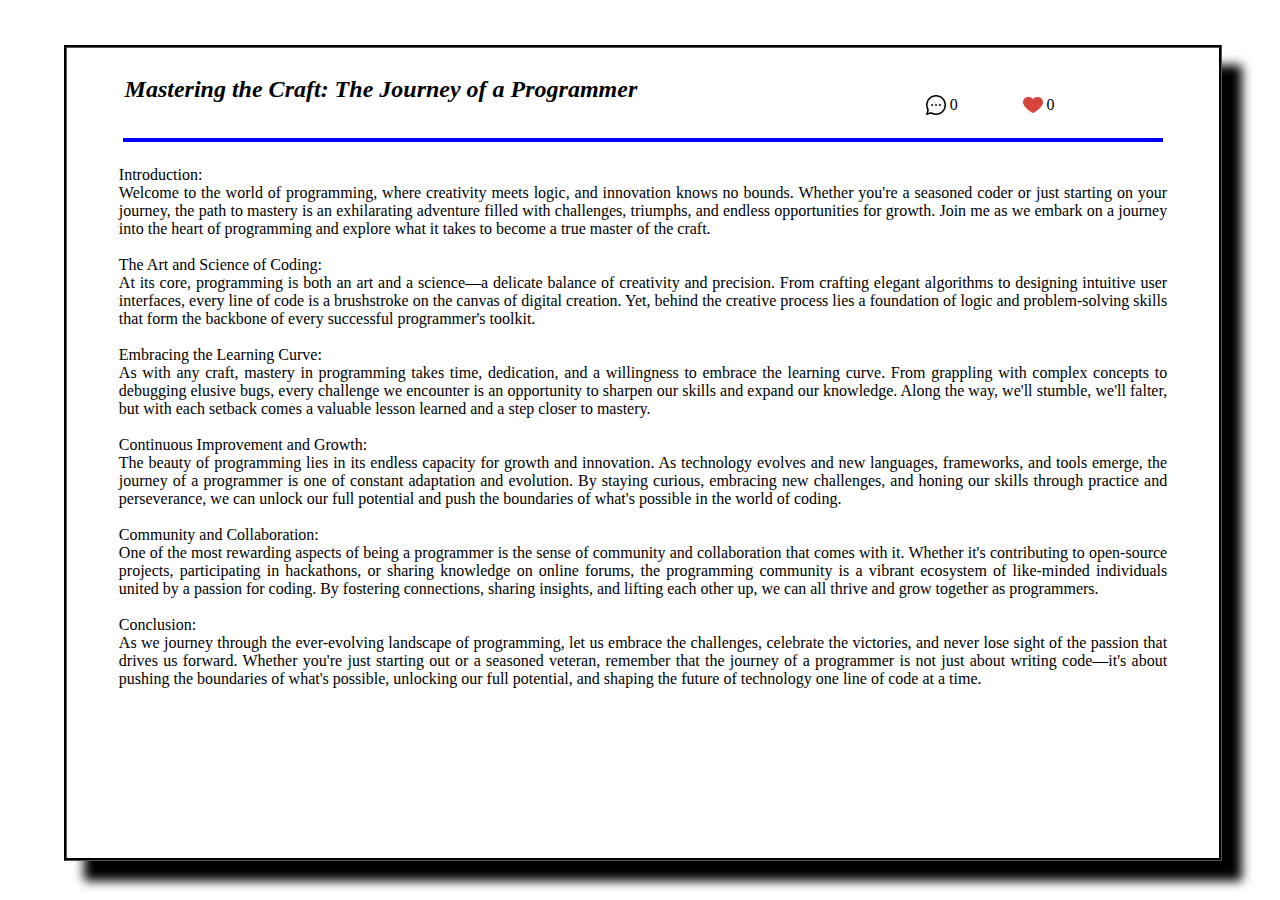
<file: blog_index.html>
<!DOCTYPE html>
<html lang="en">
<head>
    <meta charset="UTF-8">
    <meta name="viewport" content="width=device-width, initial-scale=1.0">
    <title>Blog</title>

    <link rel="stylesheet" href="blog_style-dak.css" id="style">
    <script src="blog.js"></script>
</head>
<body>
    <div id="main-area">
        <div id="nav-head">
            <h1 id="heading"></h1>
            <div id="extras">
                <div id="chat" onclick="showComments()">
                    <img src="chat.png" height="20px" width="20px" id="i-chat">
                    <p id="num-comments"></p>
                </div>

                <div id="likes" onclick="changeLikes()">
                    <img src="heart.png" height="20px" width="20px" id="i-likes">
                    <p id="num-likes"></p>
                </div>
            </div>
        </div>
        <hr width="90%">
        <div id="content" style="position: relative;">
            <p id="blog-entry"></p>

            <div id="comments">
                <div id="comment_show"></div>
                <div id="send-comment">
                    <textarea id="comm_type" width="80%" height="5%" rows="1" cols="40"></textarea>
                    <button id="post" onclick="postComment()">
                        <img src="send-message.png" width="20px" height="20px">
                    </button>
                </div>
            </div>
        </div>
    </div>

    <script>
        setLikes();
        setComments();

        let isDark = localStorage.getItem('isDark');
        if(isDark == '0') {
            document.getElementById('style').href = "blog_style2.css";
        }else {
            document.getElementById('style').href = "blog_style-dak.css";
        }
        loadPage();
    </script>
</body>
</html>
</file>
<file: blog_style-dak.css>
#main-area {
    width: 90%;
    height: 90%;
    position: absolute;
    top: 5%;
    left: 5%;
    display: flex;
    flex-direction: column;
    border-style: groove;
    border-width: 3px;
    border-color: black;
    box-shadow: 20px 20px 10px black;

    background-color: rgb(0, 0, 79);
    color: white;
}

body {
    background-color: #DEDEDE;
}

#nav-head {
    width: 100%;
    display: flex;
    flex-direction: row;
    align-items: flex-end;
    justify-content: space-between;
}

#extras {
    width: 40%;

    display: flex;
    flex-direction: row;
    align-items: center;
    justify-content: center;
}

#chat {
    width: 15%;

    display: flex;
    flex-direction: row;
    align-items: center;
    justify-content: center;

    margin-right: 3%;

    color: black;
    background-color: white;
}
#chat img {
    margin : 5%;
}

#likes {
    width: 15%;

    display: flex;
    flex-direction: row;
    align-items: center;
    justify-content: center;

    margin-left: 3%;
    color: black;

    background-color: white;
}

#likes img {
    margin : 5%;
}

#nav-head h1 {
    font-style: italic;
    font-size: 24px;
    padding: 1%;
    padding-left: 5%;
    box-sizing: border-box;

    width:60%;
}

hr {
    border: 2px solid orange;
}

#content {
    width: 100%;
    height: 80%;
    display: flex;
    flex-direction: row;
    overflow-y: hidden;
}

#content:hover {
    overflow-y: auto;
}

#comments {
    width: 45%;
    height: 100%;
    position: relative;
    display: flex;
    flex-direction: column;
    padding-left: 1%;
    padding-right: 1%;
    margin-right: 1%;
    box-sizing: border-box;
}

#comment_show {
    width: 100%;
    height: 80%;
    background-color: rgb(27, 24, 24);
    margin-top: 8%;
    overflow-y: auto;
}

#send-comment {
    width: 90%;

    display: flex;
    align-items: center;
    justify-content: space-between;

    position: absolute;
    bottom: 5%;
    right: 5%;
}

#send-comment textarea {
    margin-right: 4%;
    padding: 3%;
    box-sizing: border-box;
    height: 2%;
}

#send-comment #post {
    background-color: white;

    display: flex;
    align-items: center;
    justify-content: center;

    padding: 2%;
}

#blog-entry {
    padding-left: 2%;
    padding-right: 2%;

    width: 95%;
    margin-left: 2.5%;
    box-sizing: border-box;

    overflow-y: hidden;

    text-align: justify;
}

#blog-entry:hover {
    overflow-y: auto;
}

.dum_comm {
    width: 100%;
    position: relative;
    display: flex;
    flex-direction: column;
    align-items: flex-start;
    box-sizing: border-box;
    border-radius: 15px;
    margin-bottom: 5px;
}

.dum_comm h3 {
    font-style: italic;
    font-size: 18px;
    text-align: left;
    width: 90%;
    background-color: gray;
    margin: 0%;
    padding-left: 10px;
    padding-right: 10px;
    box-sizing: border-box;
    margin-top: 5px;
    margin-left: 2%;
    margin-right: 2%;

    color: white;
}

.dum_comm p {
    font-size: 12px;
    text-align: justify;
    width: 90%;
    position: relative;
    background-color: gray;
    margin: 0%;
    padding-left: 10px;
    padding-right: 10px;
    padding-top: 5px;
    padding-bottom: 5px;
    box-sizing: border-box;
    margin-left: 2%;
    margin-right: 2%;
    margin-bottom: 5px;

    color: white;
}

/* Media Query for Mobile Devices */
@media only screen and (max-width: 600px) {
    #main-area {
        width: 95%;
        top: 2%;
        left: 2%;
    }
    
    #nav-head h1 {
        font-size: 20px;
    }
    
    #comments {
        position: absolute;

        top: 0%;
        right:2%;
        width: 95%;
        z-index: 5;
        margin-right: 0;
    }

    #blog-entry {
        margin-top: 10%;
    }

    #send-comment {
        width: 100%;
        right: 0;
    }

    .dum_comm h3 {
        font-size: 16px;
    }

    .dum_comm p {
        font-size: 10px;
    }
}
</file>
